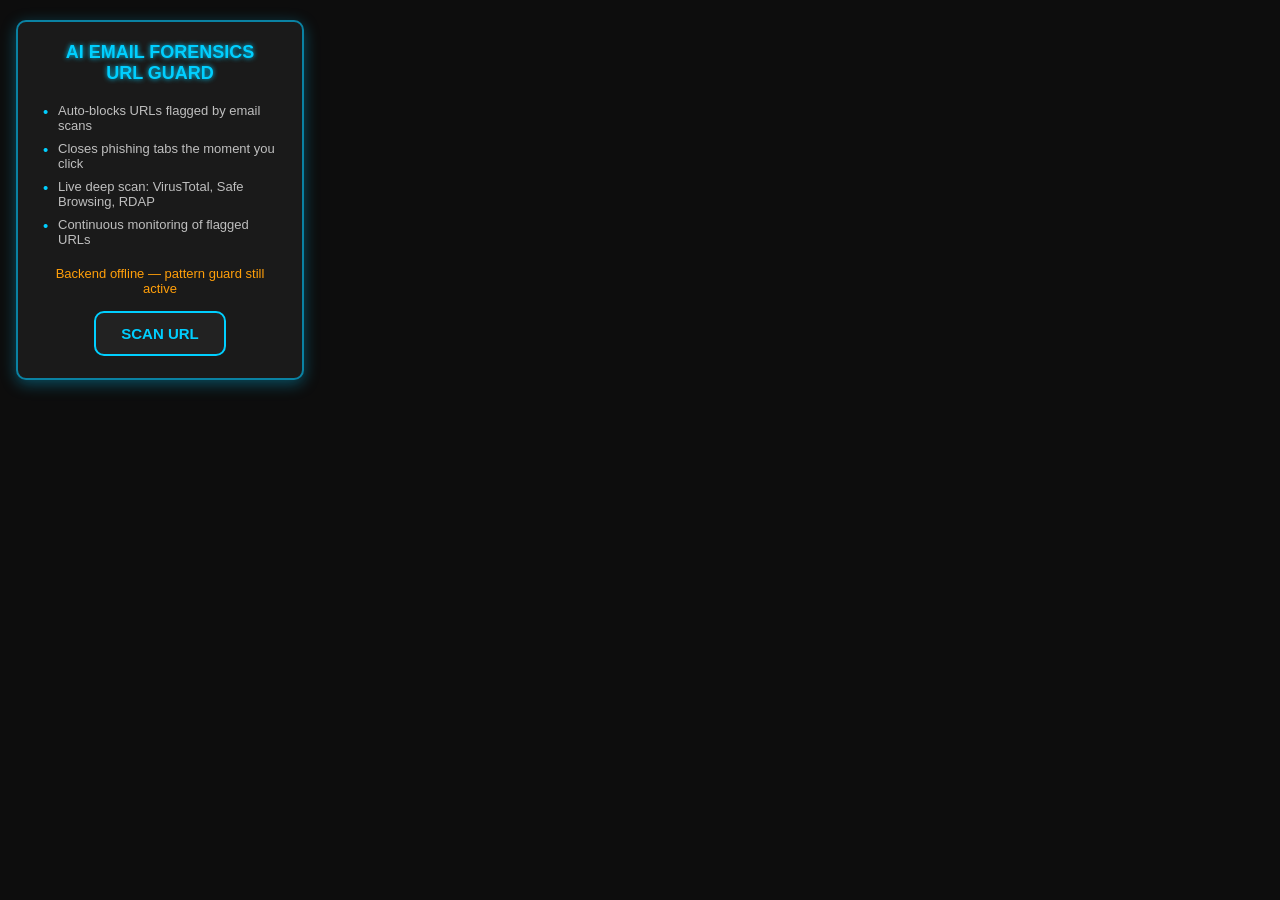
<file: browser_extension/popup.html>
<!DOCTYPE html>
<html lang="en">
<head>
    <meta charset="UTF-8">
    <meta name="viewport" content="width=device-width, initial-scale=1.0">
    <title>AI Email Forensics — URL Guard</title>
    <style>
        * {
            margin: 0;
            padding: 0;
            box-sizing: border-box;
            font-family: Arial, sans-serif;
        }

        body {
            width: 320px;
            background: #0d0d0d;
            display: flex;
            justify-content: center;
            align-items: center;
            height: auto;
            padding: 20px 0;
        }

        .container {
            background: #1a1a1a;
            padding: 20px;
            border-radius: 10px;
            box-shadow: 0 4px 15px rgba(0, 200, 255, 0.35);
            text-align: center;
            width: 90%;
            border: 2px solid rgba(0, 200, 255, 0.6);
        }

        h1 {
            font-size: 18px;
            color: #00cfff;
            margin-bottom: 10px;
            text-shadow: 0 0 5px #00cfff;
            text-transform: uppercase;
        }

        ul {
            text-align: left;
            list-style: none;
            margin: 15px 0;
            padding: 0;
        }

        ul li {
            font-size: 13px;
            color: #bfbfbf;
            padding: 4px 0;
            position: relative;
            padding-left: 20px;
        }

        ul li::before {
            content: "•";
            color: #00cfff;
            position: absolute;
            left: 5px;
            font-size: 15px;
        }

        p {
            font-size: 13px;
            color: #bfbfbf;
            margin: 12px 0;
        }

        .button-container {
            display: flex;
            justify-content: center;
            align-items: center;
            position: relative;
            height: 50px;
        }

        button {
            padding: 12px 25px;
            font-size: 15px;
            color: #00cfff;
            background-color: #222;
            border: 2px solid #00cfff;
            outline: none;
            cursor: pointer;
            border-radius: 10px;
            text-transform: uppercase;
            font-weight: bold;
            transition: 0.3s;
        }

        button:hover {
            box-shadow: 0 0 12px rgba(0, 200, 255, 0.6);
        }
    </style>
</head>
<body>
    <div class="container">
        <h1>AI Email Forensics<br>URL Guard</h1>

        <ul>
            <li>Auto-blocks URLs flagged by email scans</li>
            <li>Closes phishing tabs the moment you click</li>
            <li>Live deep scan: VirusTotal, Safe Browsing, RDAP</li>
            <li>Continuous monitoring of flagged URLs</li>
        </ul>

        <p id="status-text">Checking backend…</p>
        <p id="result-text" class="result-text"></p>

        <div class="button-container">
            <button id="scan-button">Scan URL</button>
        </div>
    </div>

    <script src="config.js"></script>
    <script src="popup.js"></script>
</body>
</html>
</file>
